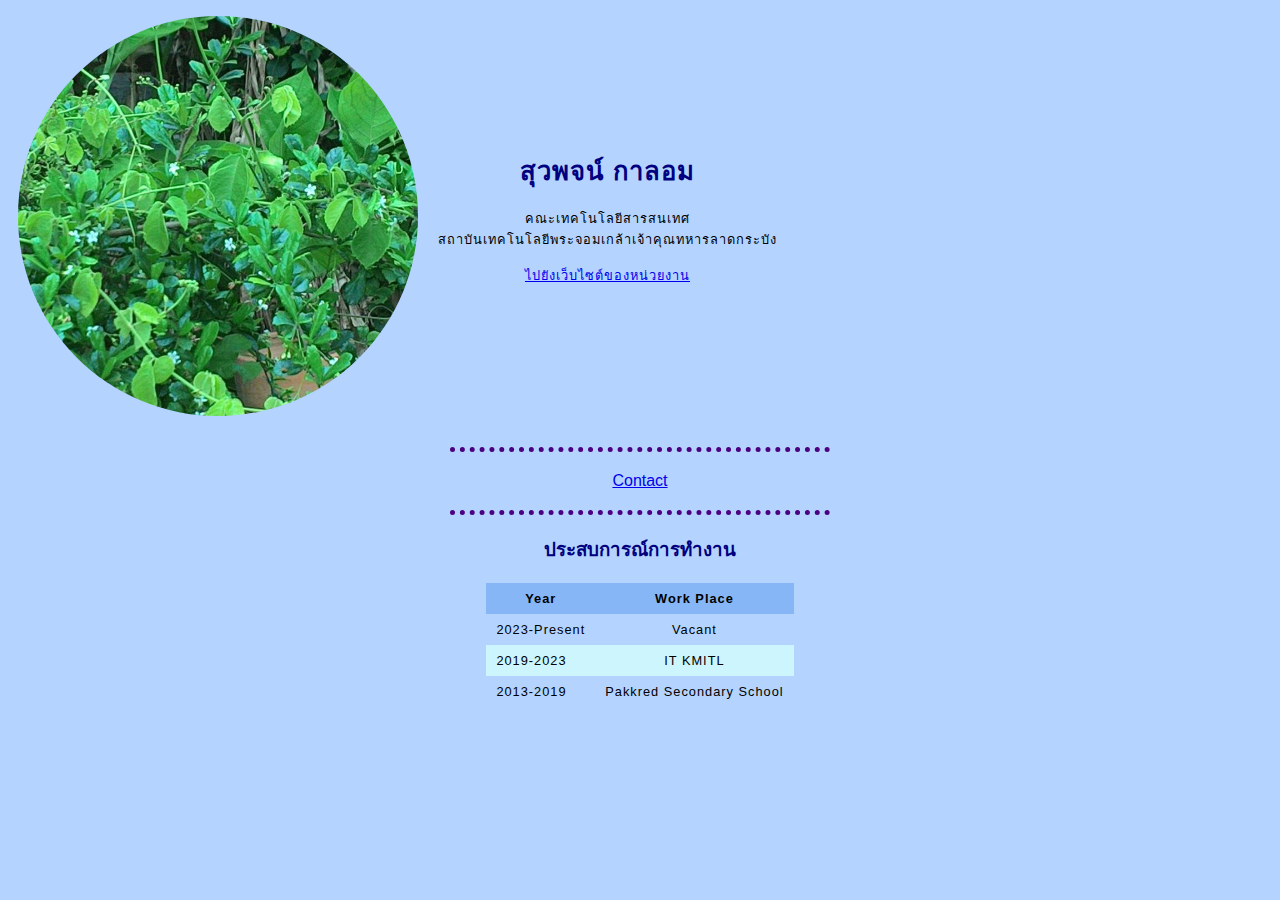
<file: index.html>
<!DOCTYPE html>
<html lang="en">
<head>
    <meta charset="UTF-8">
    <meta name="viewport" content="width=device-width, initial-scale=1.0">
    <title>Hello World</title>
    <link rel="stylesheet" href="styles.css">
</head>
<body>
    <table>
        <tr>
            <td><img src="profile.jpg" alt="fb-profile"></td>
            <td>
                <h1>สุวพจน์ กาลอม</h1>
                คณะเทคโนโลยีสารสนเทศ<br>
                สถาบันเทคโนโลยีพระจอมเกล้าเจ้าคุณทหารลาดกระบัง<br><br>
                <a href = "https://www.it.kmitl.ac.th/"> ไปยังเว็บไซต์ของหน่วยงาน </a>
                <br><br>
            </td>
            
        </tr>
    </table>

    <center>
    <!--hr style="border-style: dashed double none; height: 20px;"-->
    
    <hr>

    <a href = "contact.html">Contact</a>

    <hr>

    <h3>ประสบการณ์การทำงาน</h3>
    <!--<ul>
        <li>2024-Present Tesla Company</li>
        <li>2022-2024 CPRAM</li>
        <li>2010-2022 สถาบันการจัดการปัญญาภิวัฒน์</li>
        <li>2000-2010 Thai Herbal</li>
    </ul>-->

    <!-- ทำให้ list นำเสนออกมาเป็น table -->
    <table>
        <thead>
            <tr>
                <th>
                Year
                </th>
                <th>
                Work Place
                </th>
            </tr>
        </thead>
        
        <tr>
            <td>2023-Present</td>
            <td>Vacant</td>
        </tr>
        <tr>
            <td>2019-2023</td>
            <td>IT KMITL</td>
        </tr>
        <tr>
            <td>2013-2019</td>
            <td>Pakkred Secondary School</td>
        </tr>
    </table>
    </center>
</body>
</html>
</file>
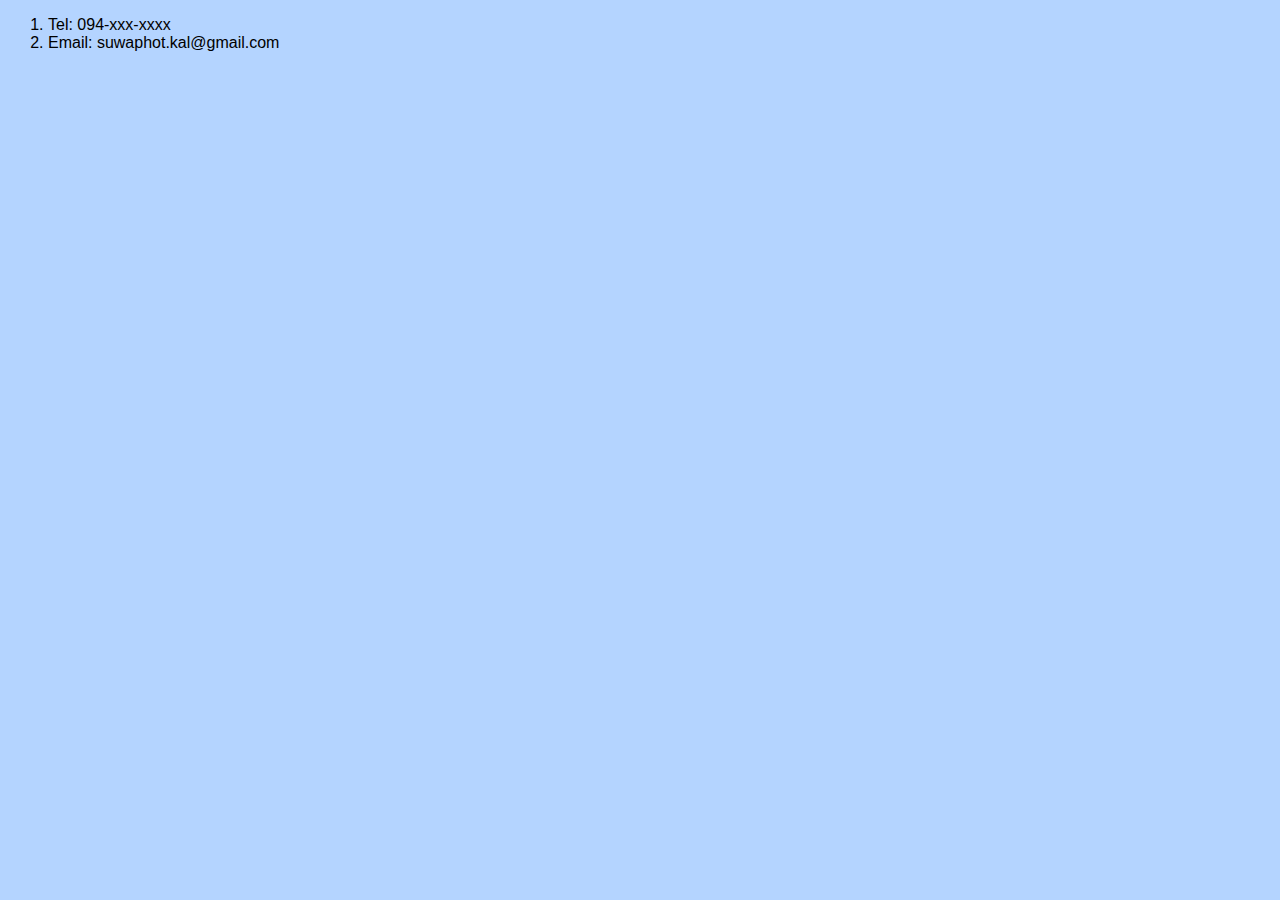
<file: contact.html>
<!DOCTYPE html>
<html lang="en">
<head>
    <meta charset="UTF-8">
    <meta name="viewport" content="width=device-width, initial-scale=1.0">
    <title>Document</title>
    <link rel="stylesheet" href="styles.css">
</head>
<body>
    <ol>
        <li>Tel: 094-xxx-xxxx</li>
        <li>Email: suwaphot.kal@gmail.com</li>
    </ol>
</body>
</html>
</file>
<file: styles.css>
body {
    background-color: #B4D4FF;
    font-family: Arial, Helvetica, sans-serif;
}

img {
    width: 400px;
    height: 400px;
    border-radius: 50%;
}

hr {
    /* background-color: blue; */
    border-style: dotted none none;
    /* height: 2px; */
    width: 30%;
    border-color: indigo;
    border-width: 5px;
    margin: 20px;
}

h1, h3 {
    color: navy;
}

table {
    border-collapse: collapse;
    /*border: 2px solid rgba(0, 0, 0, 0.9);*/
    font-family: sans-serif;
    font-size: 0.8rem;
    letter-spacing: 1px;
}

caption {
    caption-side: bottom;
    padding: 10px;
    font-weight: bold;
}

thead, tfoot {
    background-color: #86B6F6;
}

th,td {
    /*border: 1px solid rgba(0, 0, 0, 0.7);*/
    padding: 8px 10px;
}

td:last-of-type {
    text-align: center;
}

tbody > tr:nth-of-type(even) {
    background-color: #CDF5FD;
}

tfoot th {
    text-align: right;
}

tfoot td {
    font-weight: bold;
}
</file>
